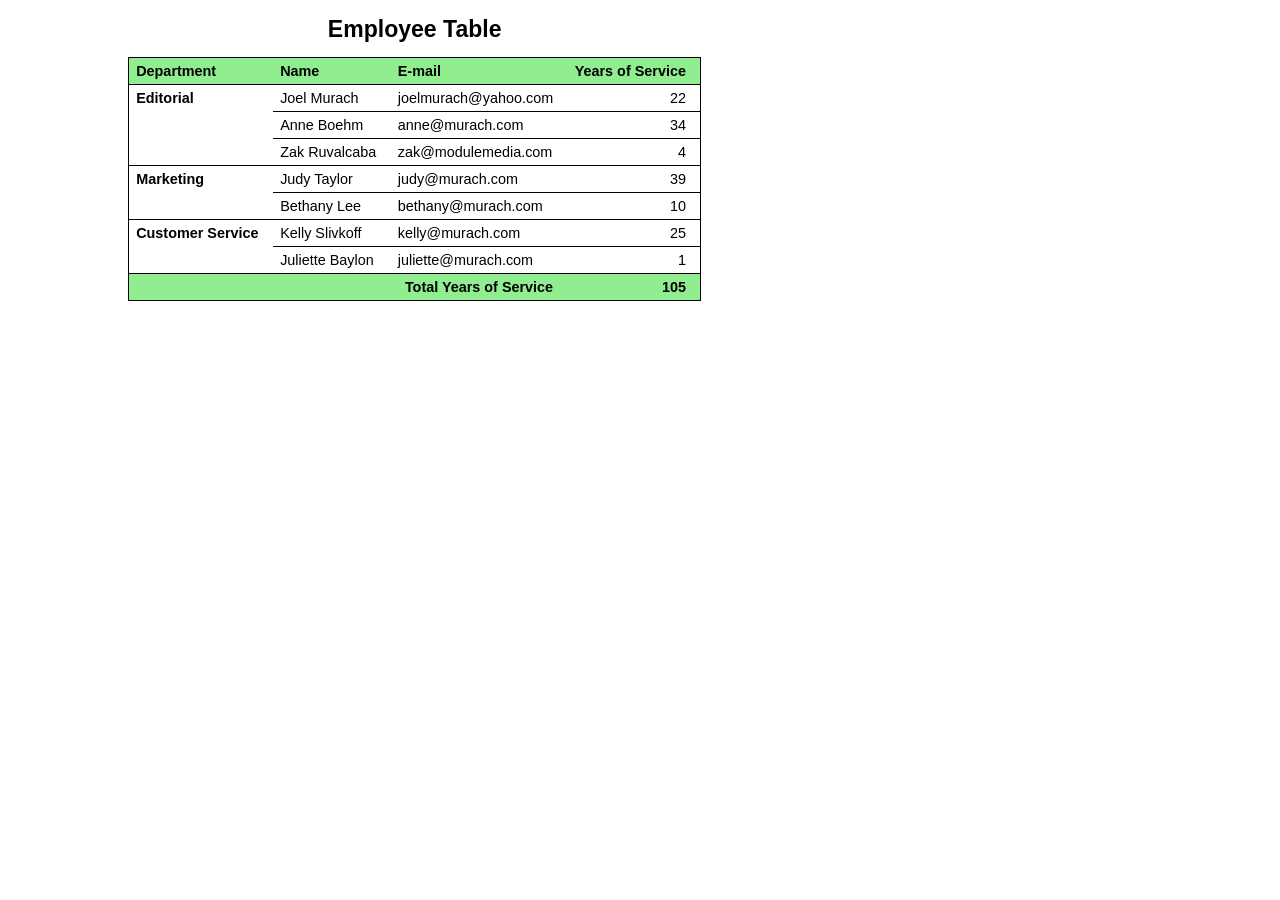
<file: short_exercises/ch11/index.html>
<!DOCTYPE html>
<html lang="en">
<head>
    <meta charset="utf-8">
    <meta name="viewport" content="width=device-width, initial-scale=1.0">
    <title>Employee table</title>
    <style>
        /* ===== wide screens (640px and above) ===== */
        body {
            font-family: Arial, Helvetica, sans-serif;
            font-size: 100%;
            width: 80%;
            margin: 1em auto;
        }
        table {
            border-collapse: collapse;
            border: 1px solid black;
            font-size: 90%;
        }
        caption {
            font-size: 160%;
            font-weight: bold;
            padding-bottom: .6em;
        }
        thead, tfoot {
            background-color: lightgreen;
        }
        th, td {
            border-bottom: 1px solid black;
            padding: .35em 1em .35em .5em;
            text-align: left;
            vertical-align: top;
        }
        tbody th {
            font-weight: bold;        /* the department names */
        }
        .right,
        tbody td:last-child,
        tfoot th,
        tfoot td {
            text-align: right;
        }
        tfoot th,
        tfoot td {
            font-weight: bold;
        }

        /* ===== narrow screens (less than 640px) ===== */
        @media only screen and (max-width: 639px) {
            body {
                width: 95%;
            }
            table, tbody, tfoot, tr, th, td {
                display: block;       /* stack every cell on its own line */
            }
            caption {
                display: block;
            }
            /* border around the rows only, so the caption stays above it */
            table {
                border: none;
            }
            tbody, tfoot {
                border-left: 1px solid black;
                border-right: 1px solid black;
            }
            tbody:first-of-type {
                border-top: 1px solid black;
            }
            tfoot {
                border-bottom: 1px solid black;
            }
            thead {
                display: none;        /* column headings aren't needed */
            }
            tbody th {
                background-color: lightgreen;   /* department bar */
            }
            td:nth-last-child(3) {
                background-color: lightgrey;    /* employee name */
            }
            /* label before the years of service, aligned to the left of the cell */
            tbody td:last-child::before {
                content: "Years of Service:";
                display: block;
                float: left;
            }
            /* the total row: label on the left, total on the right */
            tfoot tr {
                display: flex;
                justify-content: space-between;
                border-bottom: none;
            }
            tfoot th,
            tfoot td {
                border-bottom: none;
            }
            tfoot th::after {
                content: ":";
            }
        }
    </style>
</head>

<body>
<table>
    <caption>Employee Table</caption>
    <thead>
        <tr>
            <th scope="col">Department</th>
            <th scope="col">Name</th>
            <th scope="col">E-mail</th>
            <th scope="col" class="right">Years of Service</th>
        </tr>
    </thead>
    <tbody>
        <tr>
            <th scope="rowgroup" rowspan="3">Editorial</th>
            <td>Joel Murach</td>
            <td>joelmurach@yahoo.com</td>
            <td>22</td>
        </tr>
        <tr>
            <td>Anne Boehm</td>
            <td>anne@murach.com</td>
            <td>34</td>
        </tr>
        <tr>
            <td>Zak Ruvalcaba</td>
            <td>zak@modulemedia.com</td>
            <td>4</td>
        </tr>
    </tbody>
    <tbody>
        <tr>
            <th scope="rowgroup" rowspan="2">Marketing</th>
            <td>Judy Taylor</td>
            <td>judy@murach.com</td>
            <td>39</td>
        </tr>
        <tr>
            <td>Bethany Lee</td>
            <td>bethany@murach.com</td>
            <td>10</td>
        </tr>
    </tbody>
    <tbody>
        <tr>
            <th scope="rowgroup" rowspan="2">Customer Service</th>
            <td>Kelly Slivkoff</td>
            <td>kelly@murach.com</td>
            <td>25</td>
        </tr>
        <tr>
            <td>Juliette Baylon</td>
            <td>juliette@murach.com</td>
            <td>1</td>
        </tr>
    </tbody>
    <tfoot>
        <tr>
            <th scope="row" colspan="3">Total Years of Service</th>
            <td>105</td>
        </tr>
    </tfoot>
</table>
</body>
</html>
</file>
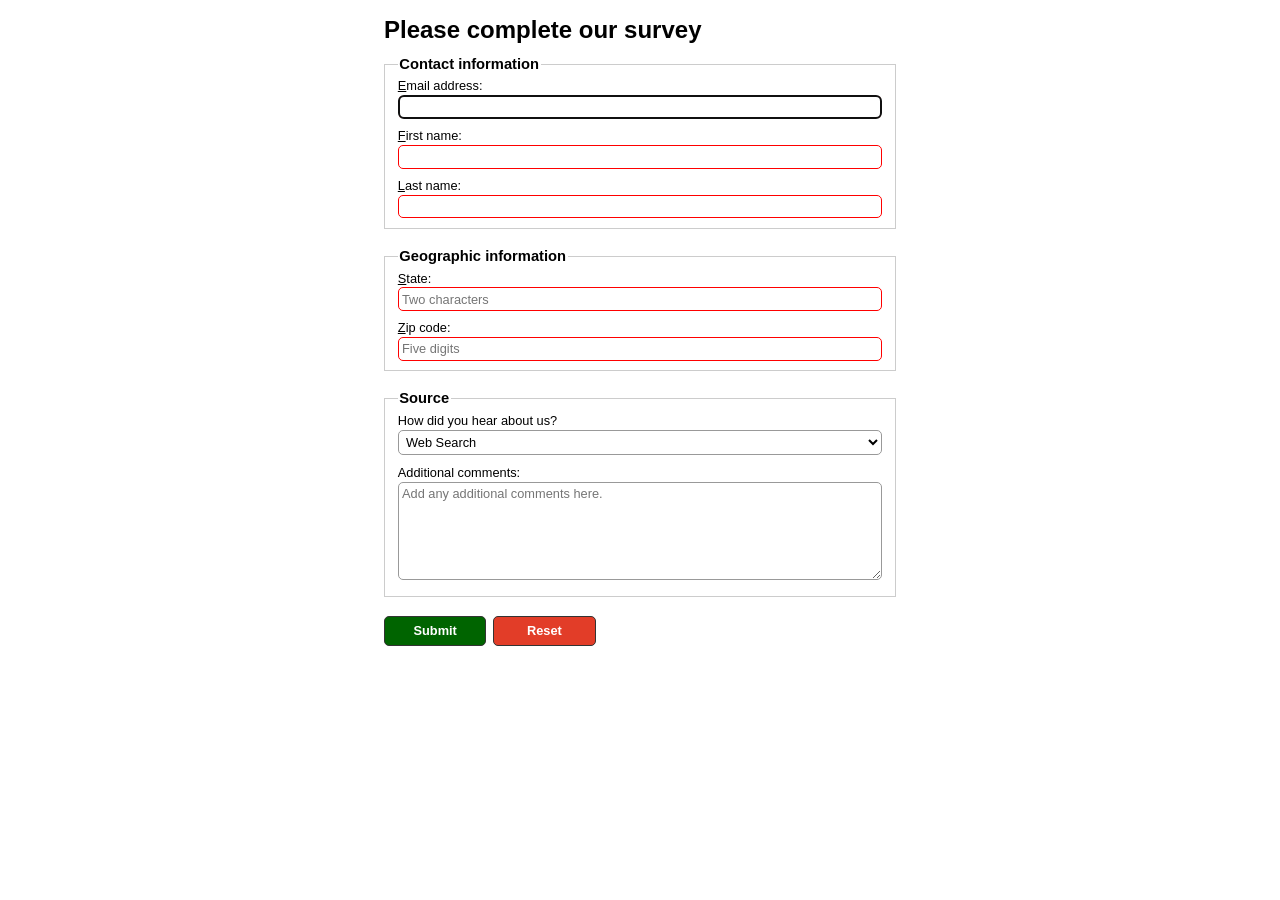
<file: short_exercises/ch12/index.html>
<!DOCTYPE HTML>
<html lang="en">
<head>
	<meta charset="utf-8">
	<meta name="viewport" content="width=device-width, initial-scale=1.0">
    <title>Complete a Form</title>
	<link rel="stylesheet" href="styles/main.css">
</head>

<body>
<h1>Please complete our survey</h1>
<form action="confirmation.html" method="get">

    <fieldset class="validate">
        <legend>Contact information</legend>
        <label for="email"><span class="key">E</span>mail address:</label>
        <input type="email" id="email" name="email" accesskey="e" autocomplete="email" required autofocus>

        <label for="first_name"><span class="key">F</span>irst name:</label>
        <input type="text" id="first_name" name="first_name" accesskey="f" autocomplete="given-name" required>

        <label for="last_name"><span class="key">L</span>ast name:</label>
        <input type="text" id="last_name" name="last_name" accesskey="l" autocomplete="family-name" required>
    </fieldset>

    <fieldset class="validate">
        <legend>Geographic information</legend>
        <label for="state"><span class="key">S</span>tate:</label>
        <input type="text" id="state" name="state" accesskey="s" maxlength="2"
               pattern="[A-Za-z]{2}" title="Two-letter state abbreviation, like CA"
               placeholder="Two characters" required>

        <label for="zip"><span class="key">Z</span>ip code:</label>
        <input type="text" id="zip" name="zip" accesskey="z" maxlength="5"
               pattern="[0-9]{5}" title="Five-digit zip code" inputmode="numeric"
               placeholder="Five digits" required>
    </fieldset>

    <fieldset>
        <legend>Source</legend>
        <label for="source">How did you hear about us?</label>
        <select id="source" name="source">
            <option value="web" selected>Web Search</option>
            <option value="social">Social Media</option>
            <option value="friend">Friend or Family</option>
            <option value="ad">Advertisement</option>
            <option value="other">Other</option>
        </select>

        <label for="comments">Additional comments:</label>
        <textarea id="comments" name="comments" rows="6"
                  placeholder="Add any additional comments here."></textarea>
    </fieldset>

    <input type="submit" value="Submit" class="button submit">
    <input type="reset" value="Reset" class="button reset">
</form>
</body>
</html>
</file>
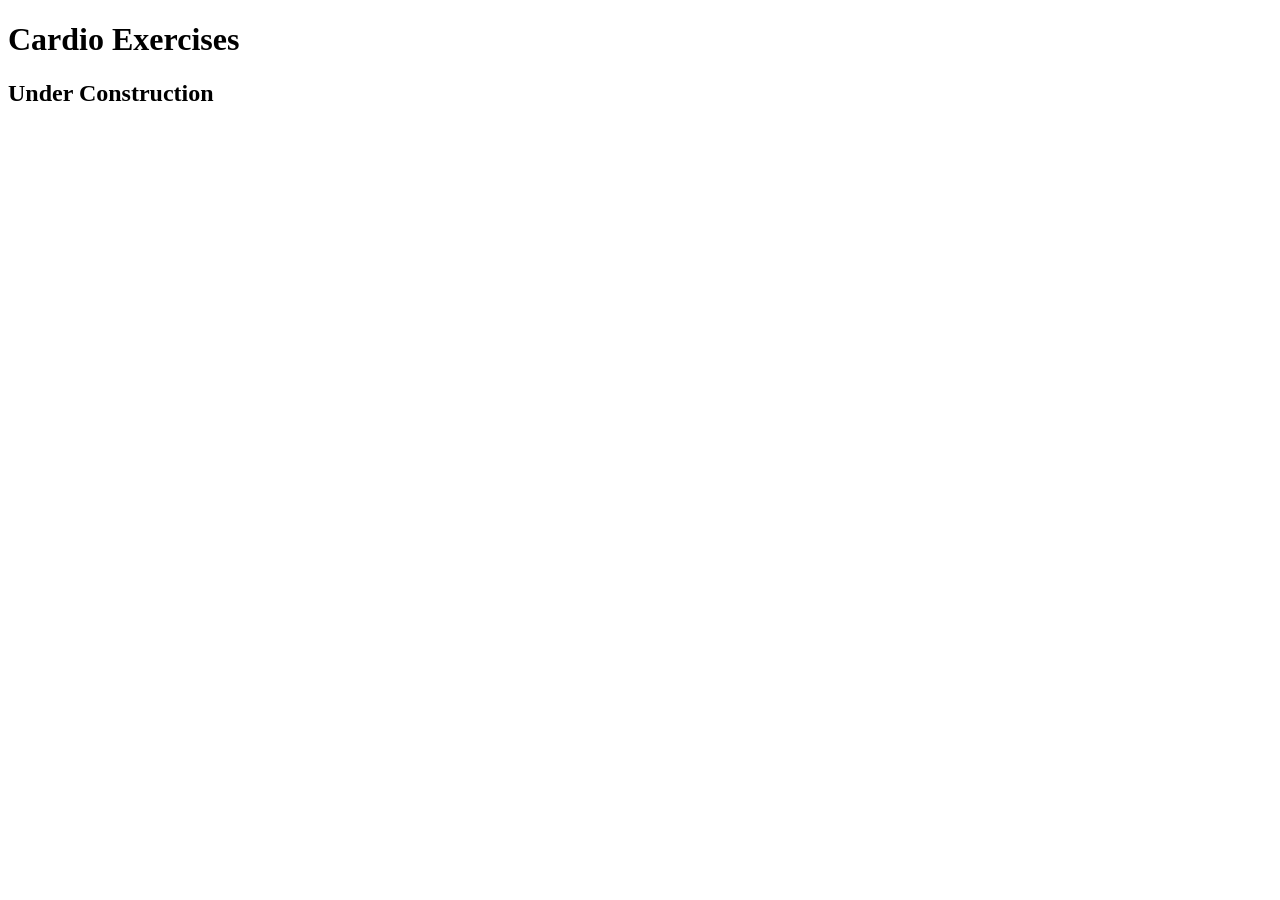
<file: ch10/cardio/cardio.html>
<!DOCTYPE html>
<html lang="en">
<head>
	<meta charset="UTF-8">
	<meta name="viewport" content="width=device-width, initial-scale=1.0">
	<title>Shape Up! | Cardio Exercises</title>
</head>

<body>
	<main>
	    <h1>Cardio Exercises</h1>
		<h2>Under Construction</h2>
	</main>
</body>
</html>
</file>
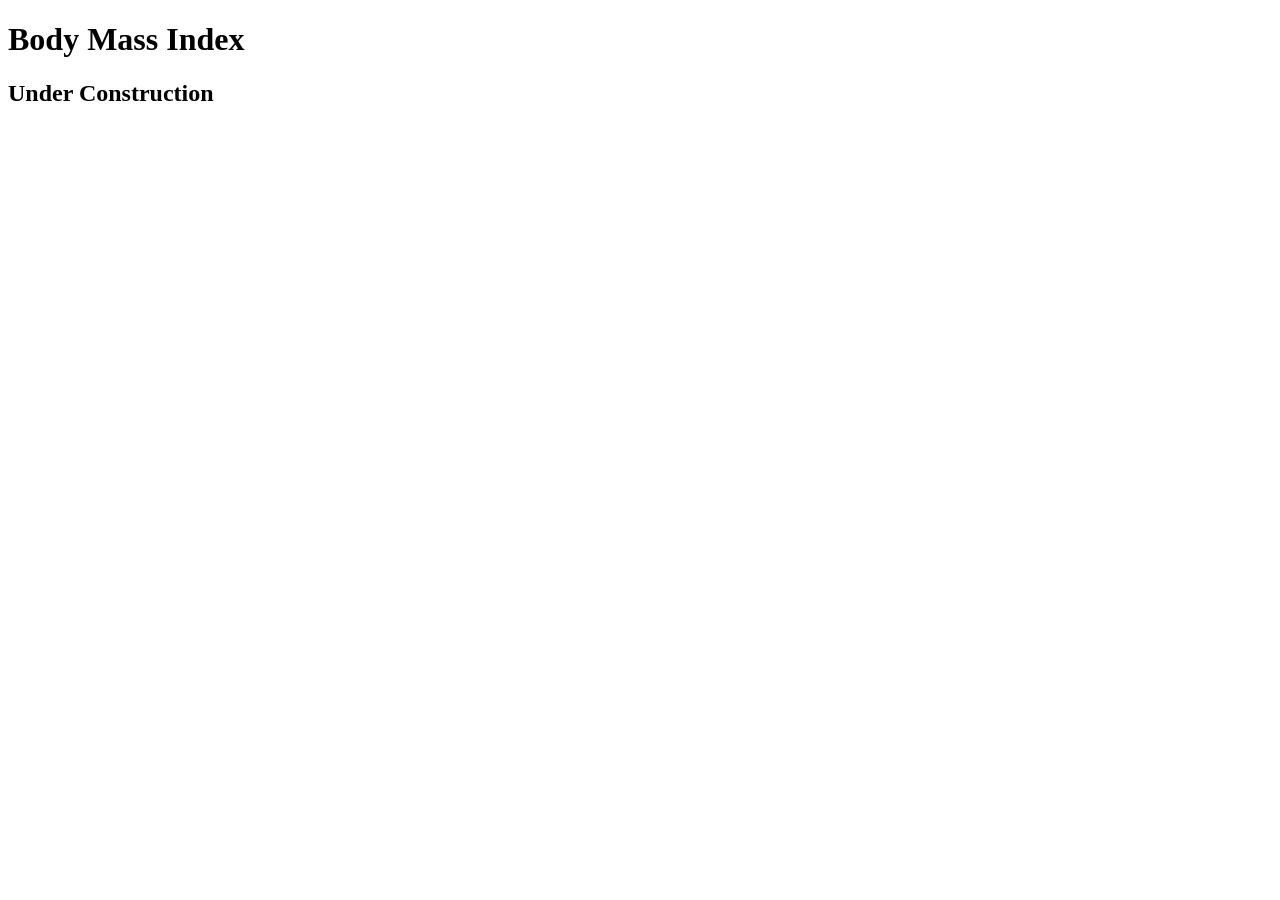
<file: ch10/diet/bmi.html>
<!DOCTYPE html>
<html lang="en">
<head>
	<meta charset="UTF-8">
	<meta name="viewport" content="width=device-width, initial-scale=1.0">
	<title>Shape Up! | BMI</title>
</head>

<body>
	<main>
	    <h1>Body Mass Index</h1>
		<h2>Under Construction</h2>
	</main>
</body>
</html>
</file>
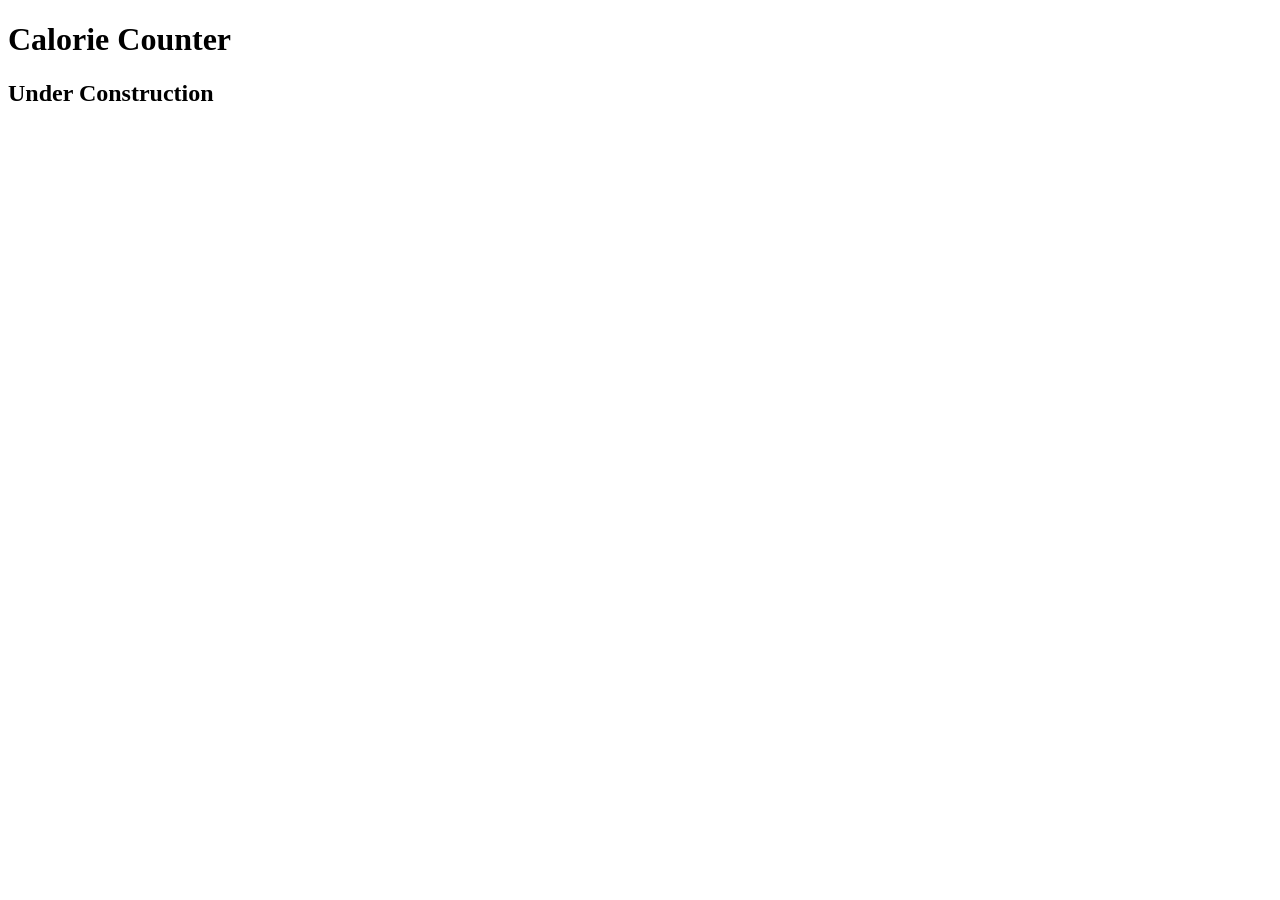
<file: ch10/diet/calories.html>
<!DOCTYPE html>
<html lang="en">
<head>
	<meta charset="UTF-8">
	<meta name="viewport" content="width=device-width, initial-scale=1.0">
	<title>Shape Up! | Calorie Counter</title>
</head>

<body>
	<main>
	    <h1>Calorie Counter</h1>
		<h2>Under Construction</h2>	      
    </main>
</body>
</html>
</file>
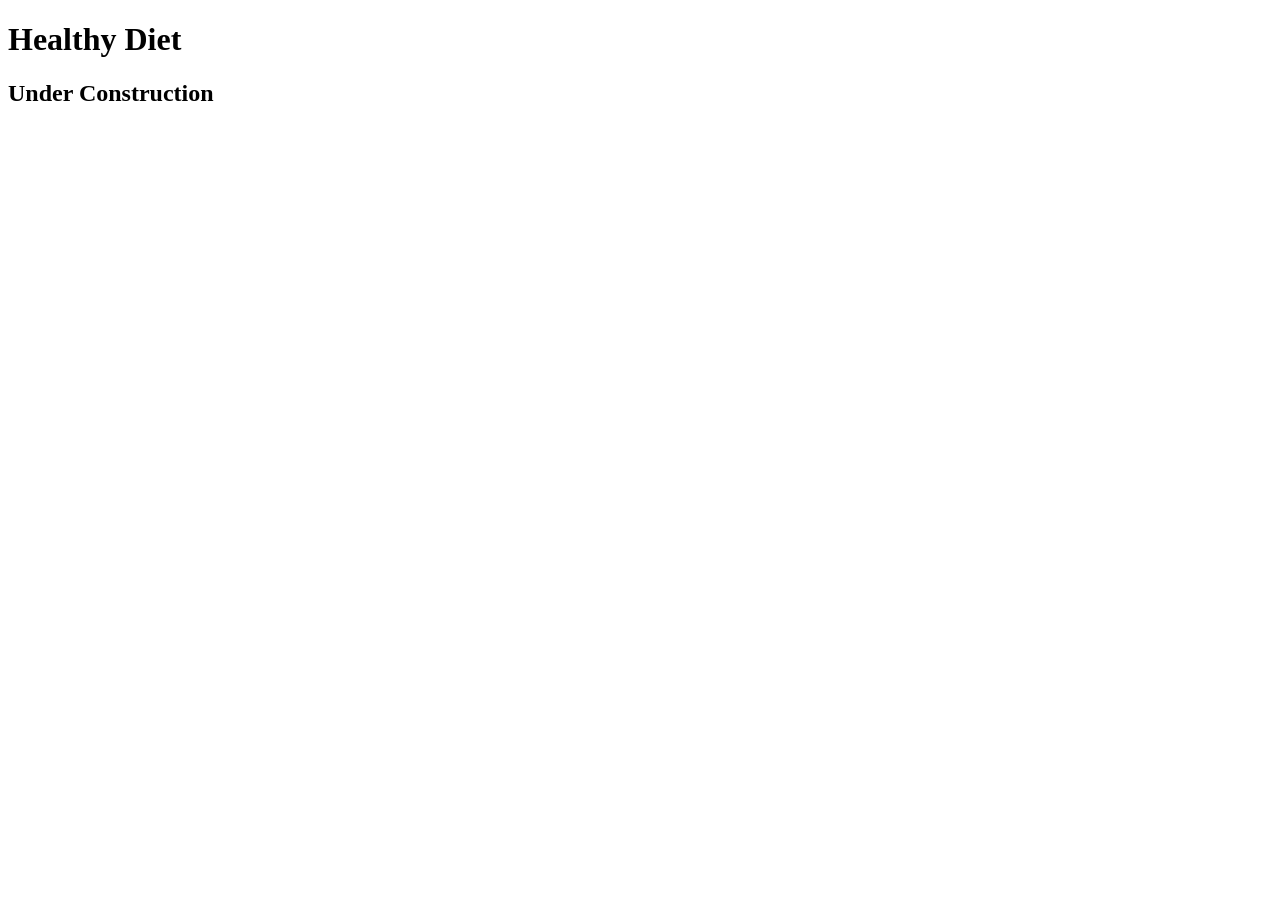
<file: ch10/diet/diet.html>
<!DOCTYPE html>
<html lang="en">
<head>
	<meta charset="UTF-8">
	<meta name="viewport" content="width=device-width, initial-scale=1.0">
	<title>Shape Up! | Healthy Diet</title>
</head>

<body>
	<main>
	    <h1>Healthy Diet</h1>
		<h2>Under Construction</h2>
	</main>
</body>
</html>
</file>
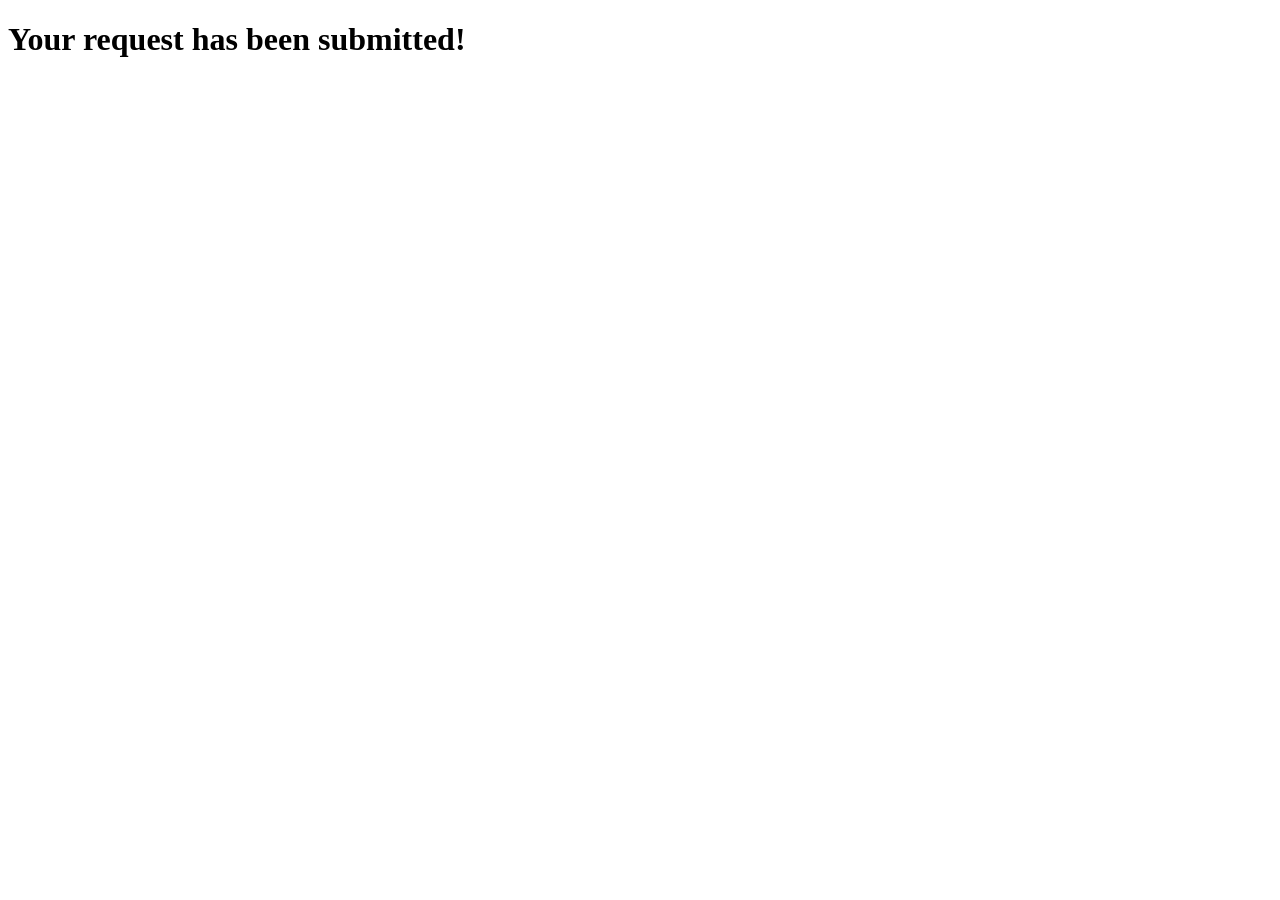
<file: ch10/diet/meal_request.html>
<!DOCTYPE html>
<html lang="en">
<head>
	<meta charset="utf-8">
	<meta name="viewport" content="width=device-width, initial-scale=1">
	<title>Shape Up! | Meals Request</title>
</head>
<body>
	<main>
	    <h1>Your request has been submitted!</h1>
	</main>
</body>
</html>
</file>
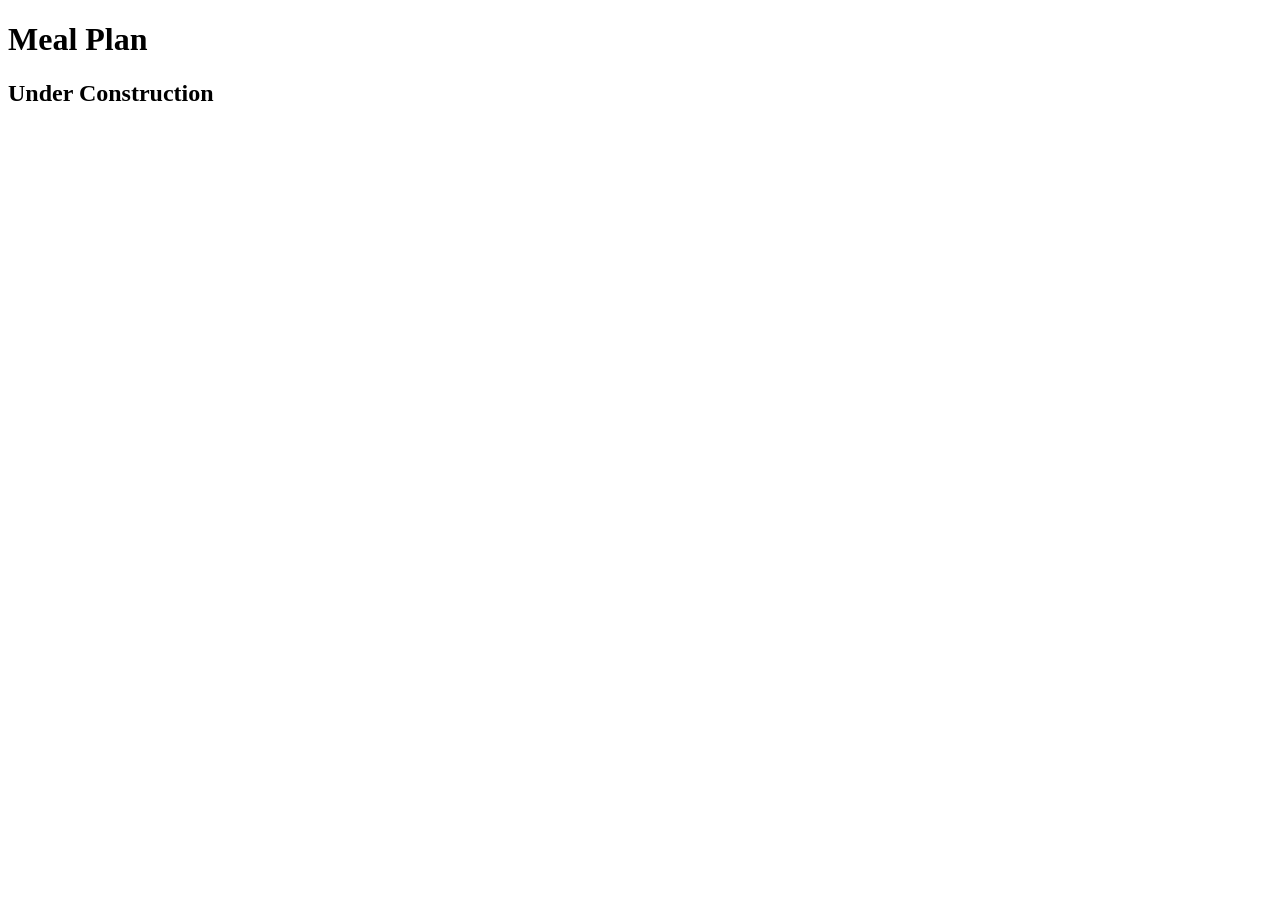
<file: ch10/diet/meals.html>
<!DOCTYPE html>
<html lang="en">
<head>
	<meta charset="UTF-8">
	<meta name="viewport" content="width=device-width, initial-scale=1.0">
	<title>Shape Up! | Meal Plan</title>
</head>

<body>
	<main>
	    <h1>Meal Plan</h1>
		<h2>Under Construction</h2>	    
	</main>
</body>
</html>
</file>
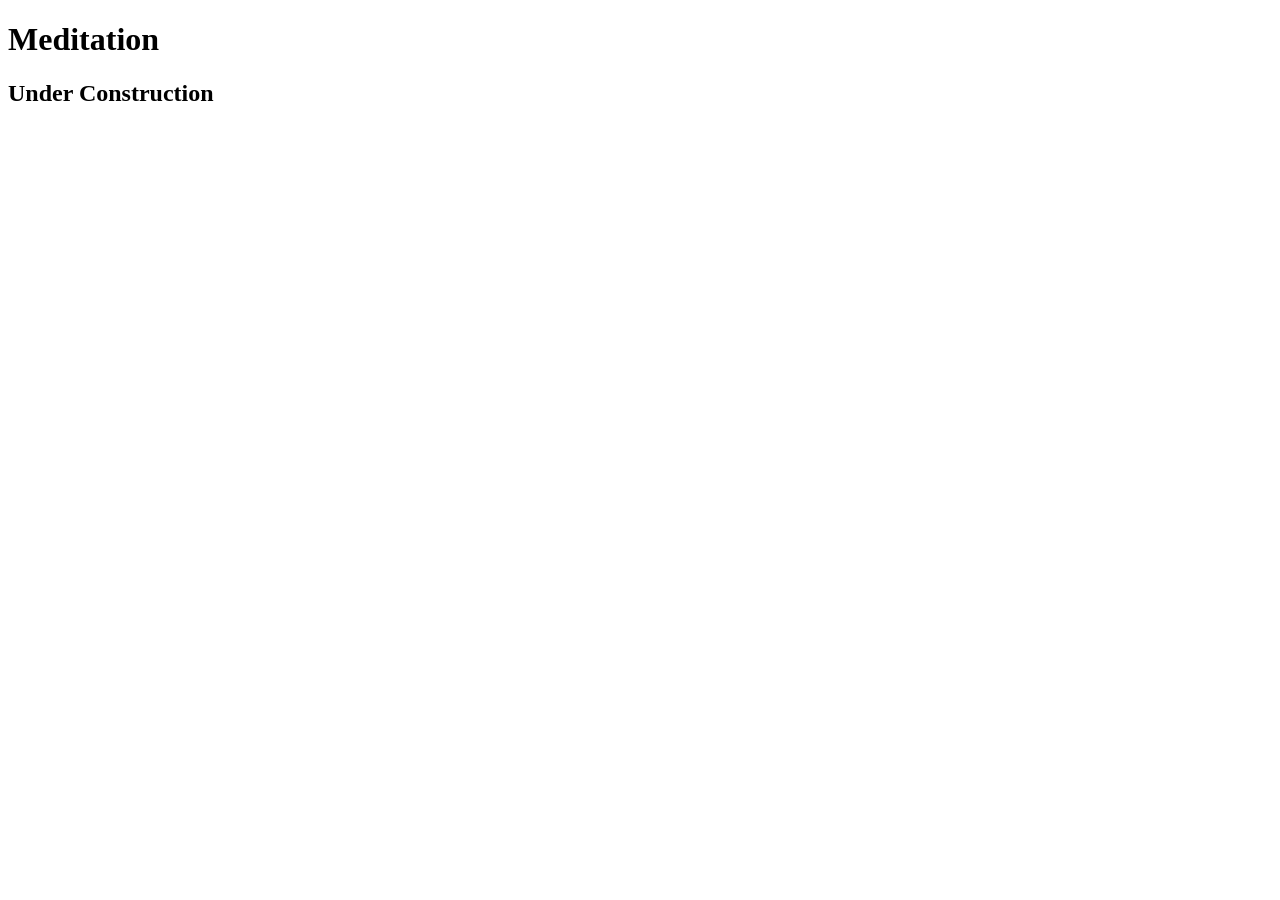
<file: ch10/stress/meditate.html>
<!DOCTYPE html>
<html lang="en">
<head>
	<meta charset="UTF-8">
	<meta name="viewport" content="width=device-width, initial-scale=1.0">
	<title>Shape Up! | Meditation</title>
</head>

<body>
	<main>
	    <h1>Meditation</h1>
		<h2>Under Construction</h2>
	</main>
</body>
</html>
</file>
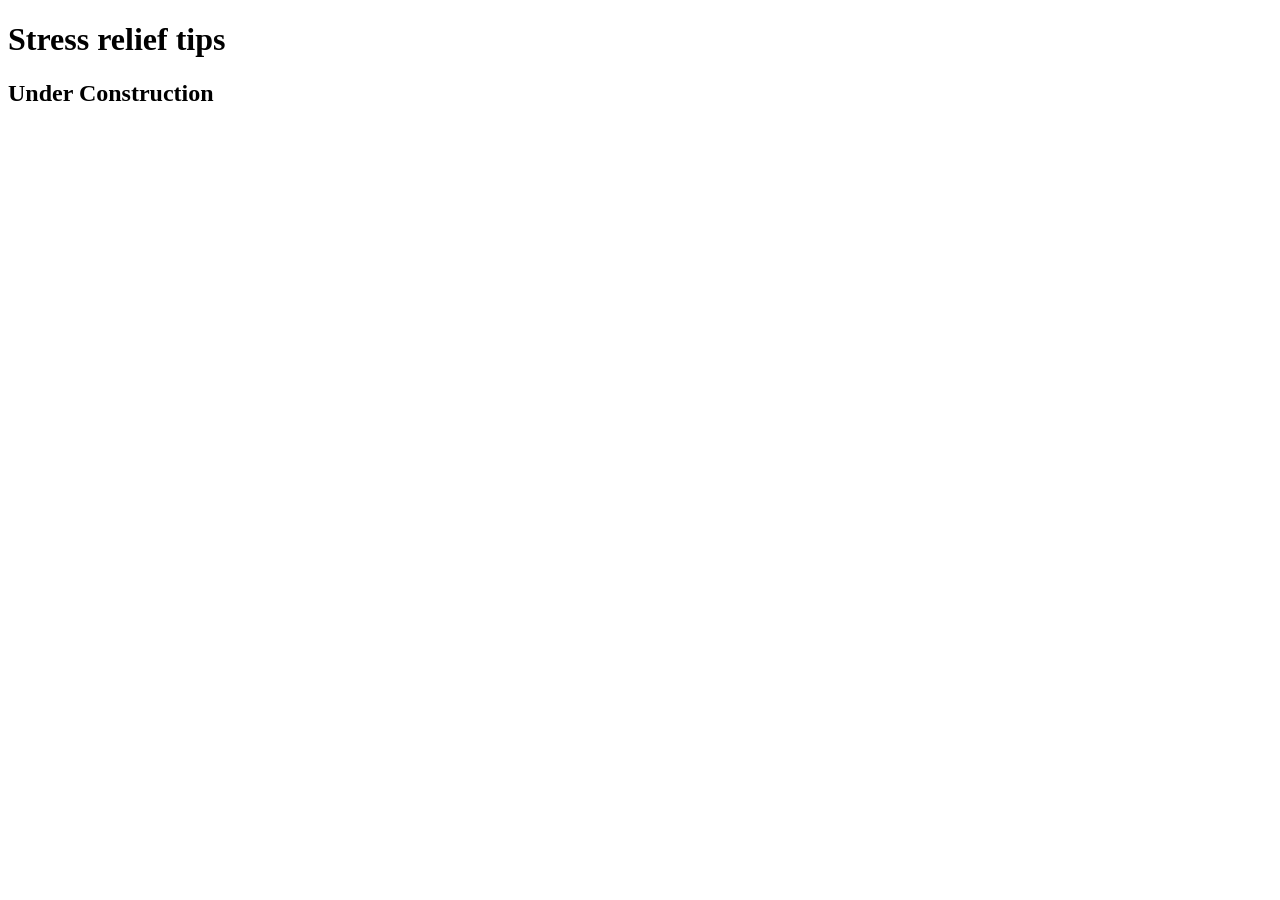
<file: ch10/stress/tips.html>
<!DOCTYPE html>
<html lang="en">
<head>
	<meta charset="UTF-8">
	<meta name="viewport" content="width=device-width, initial-scale=1.0">
	<title>Shape Up! | Stress Relief Tips</title>
</head>

<body>
	<main>
	    <h1>Stress relief tips</h1>
		<h2>Under Construction</h2>
	</main>
</body>
</html>
</file>
<file: short_exercises/ch12/styles/main.css>
/* variables */
:root {
    --light: white;
    --dark: black;
    --valid: green;
    --invalid: red;
}

/* reset */
* {
    margin: 0;
    padding: 0;
    box-sizing: border-box;
}

body {
    font-family: Arial, Helvetica, sans-serif;
    font-size: 100%;
    width: 90%;
    max-width: 34em;
    margin: auto;
    padding: 1em;
}
h1, h2, h3 {
    padding-bottom: .5em;
}
h1 {
    font-size: 150%;
}
form, input, select, textarea {
    width:100%;
}
input, select, button {
    font-size: inherit;
    padding: .25em;
    margin-bottom: .5em;
    border-radius: 5px;
}
label {
    display: block;
}

/* the groups */
form {
    font-size: 80%;
}
fieldset {
    border: 1px solid #ccc;
    padding: .25em 1em .25em 1em;
    margin-bottom: 1.5em;
}
legend {
    font-weight: bold;
    font-size: 115%;
    padding: 0 .1em;
}
label {
    margin-top: .25em;
    margin-bottom: .15em;
}
.key {
    text-decoration: underline;     /* shows the access key */
}
input[type="text"],
input[type="email"],
select,
textarea {
    border: 1px solid #999;
    font-family: inherit;
    background-color: white;
}
textarea {
    padding: .25em;
    border-radius: 5px;
    margin-bottom: .75em;
    font-size: inherit;
}

/* validation: red border when invalid, green border when valid */
.validate input:invalid {
    border: 1px solid var(--invalid);
}
.validate input:valid {
    border: 1px solid var(--valid);
}

/* the buttons: a base class plus a class for each button */
.button {
    width: 8em;
    padding: .5em 0;
    margin-right: .25em;
    border: 1px solid #333;
    color: var(--light);
    font-weight: bold;
    cursor: pointer;
}
.submit {
    background-color: darkgreen;
}
.submit:hover,
.submit:focus {
    background-color: forestgreen;
}
.reset {
    background-color: #e23d28;
}
.reset:hover,
.reset:focus {
    background-color: darkred;
}
</file>
